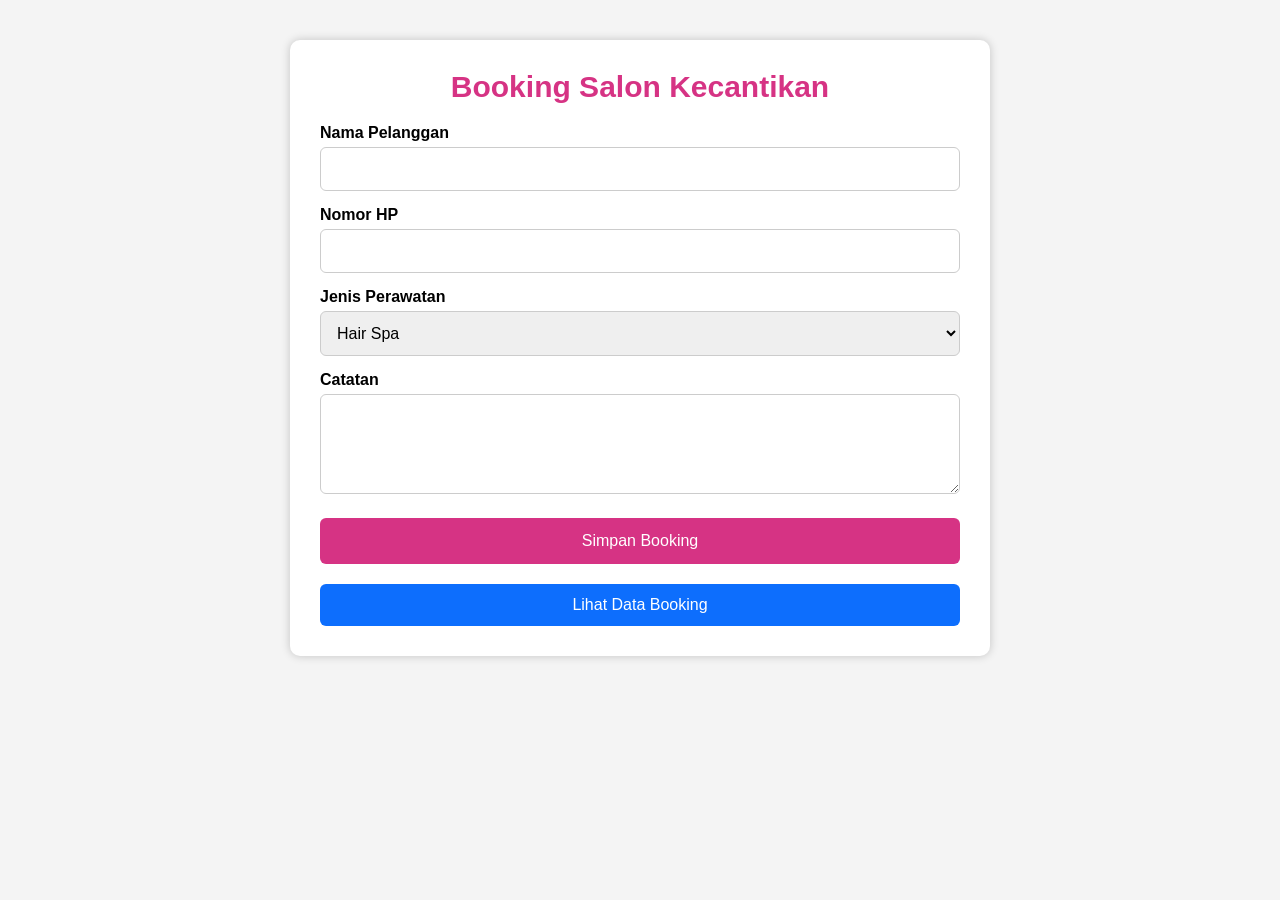
<file: index.html>
<!DOCTYPE html>
<html lang="id">

<head>
    <meta charset="UTF-8">
    <meta name="viewport" content="width=device-width, initial-scale=1.0">
    <title>Booking Salon</title>

    <link rel="stylesheet" href="style.css">
</head>

<body>

    <div class="container">

        <h1>Booking Salon Kecantikan</h1>

        <form id="bookingForm">

            <label>Nama Pelanggan</label>
            <input type="text" id="nama" required>

            <label>Nomor HP</label>
            <input type="tel" id="hp" required>

            <label>Jenis Perawatan</label>

            <select id="layanan">
                <option>Hair Spa</option>
                <option>Hair Coloring</option>
                <option>Creambath</option>
                <option>Facial</option>
                <option>Manicure</option>
                <option>Pedicure</option>
            </select>

            <label>Catatan</label>

            <textarea id="catatan"></textarea>

            <button type="submit">
                Simpan Booking
            </button>

        </form>

        <a href="data.html" class="btn">
            Lihat Data Booking
        </a>

    </div>

    <script src="script.js"></script>

</body>

</html>
</file>
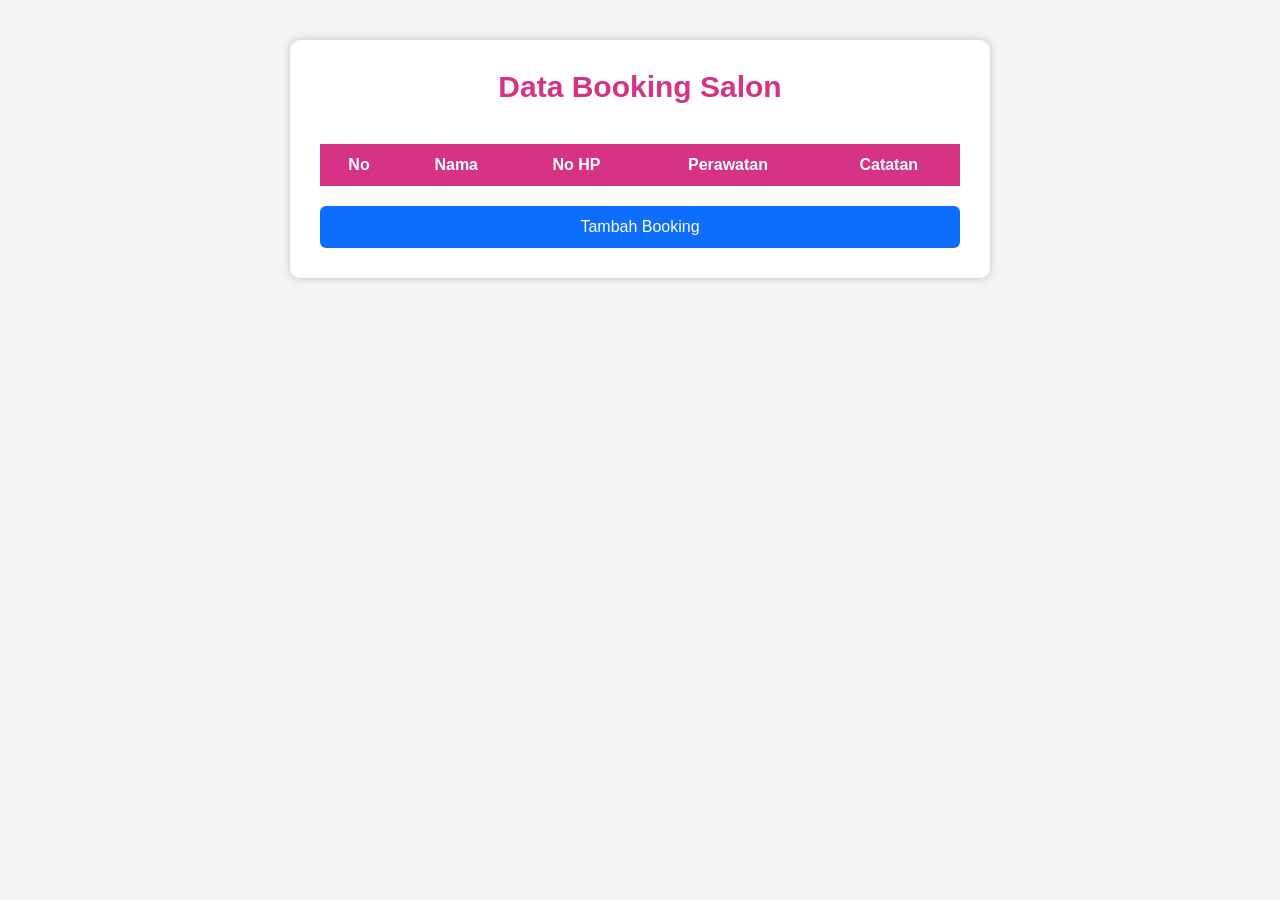
<file: data.html>
<!DOCTYPE html>
<html lang="id">

<head>
    <meta charset="UTF-8">
    <meta name="viewport" content="width=device-width, initial-scale=1.0">

    <title>Data Booking</title>

    <link rel="stylesheet" href="style.css">

</head>

<body>

<div class="container">

    <h1>Data Booking Salon</h1>

    <div class="table-responsive">
        <table>

            <thead>
                <tr>
                    <th>No</th>
                    <th>Nama</th>
                    <th>No HP</th>
                    <th>Perawatan</th>
                    <th>Catatan</th>
                </tr>
            </thead>

            <tbody id="tableData">
            </tbody>

        </table>
    </div>

    <a href="index.html" class="btn">
        Tambah Booking
    </a>

</div>

    <script src="script.js"></script>

</body>

</html>
</file>
<file: style.css>
* {
    margin: 0;
    padding: 0;
    box-sizing: border-box;
    font-family: Arial, Helvetica, sans-serif;
}

body {
    background: #f4f4f4;
    padding: 40px 20px;
}

.container {
    width: 100%;
    max-width: 700px;
    margin: auto;
    background: white;
    padding: 30px;
    border-radius: 10px;
    box-shadow: 0 0 10px rgba(0,0,0,.2);
}

h1 {
    text-align: center;
    margin-bottom: 20px;
    color: #d63384;
    font-size: 30px;
}

label {
    display: block;
    margin-top: 15px;
    margin-bottom: 5px;
    font-weight: bold;
}

input,
textarea,
select {
    width: 100%;
    padding: 12px;
    border: 1px solid #ccc;
    border-radius: 6px;
    font-size: 16px;
}

textarea {
    height: 100px;
    resize: vertical;
}

button {
    width: 100%;
    padding: 14px;
    margin-top: 20px;
    background: #d63384;
    color: white;
    border: none;
    border-radius: 6px;
    cursor: pointer;
    font-size: 16px;
}

button:hover {
    background: #b6206c;
}

.btn {
    display: block;
    text-align: center;
    margin-top: 20px;
    padding: 12px;
    background: #0d6efd;
    color: white;
    text-decoration: none;
    border-radius: 6px;
}

.btn:hover {
    background: #084298;
}

/* Agar tabel bisa discroll di HP */
.table-responsive {
    width: 100%;
    overflow-x: auto;
}

table {
    width: 100%;
    min-width: 600px;
    border-collapse: collapse;
    margin-top: 20px;
}

table th {
    background: #d63384;
    color: white;
    padding: 12px;
}

table td {
    padding: 10px;
    border: 1px solid #ddd;
    text-align: center;
}

.table-responsive{
    width:100%;
    overflow-x:auto;
}

table{
    width:100%;
    min-width:600px;
    border-collapse:collapse;
}

@media (max-width:600px){

    body{
        padding:15px;
    }

    .container{
        padding:15px;
    }

    h1{
        font-size:22px;
    }

    label{
        font-size:14px;
    }

    input,
    select,
    textarea{
        font-size:14px;
        padding:10px;
    }

    button,
    .btn{
        font-size:14px;
        padding:12px;
    }

    .table-responsive{
        overflow-x:auto;
    }

    table{
        min-width:550px;
    }
}
</file>
